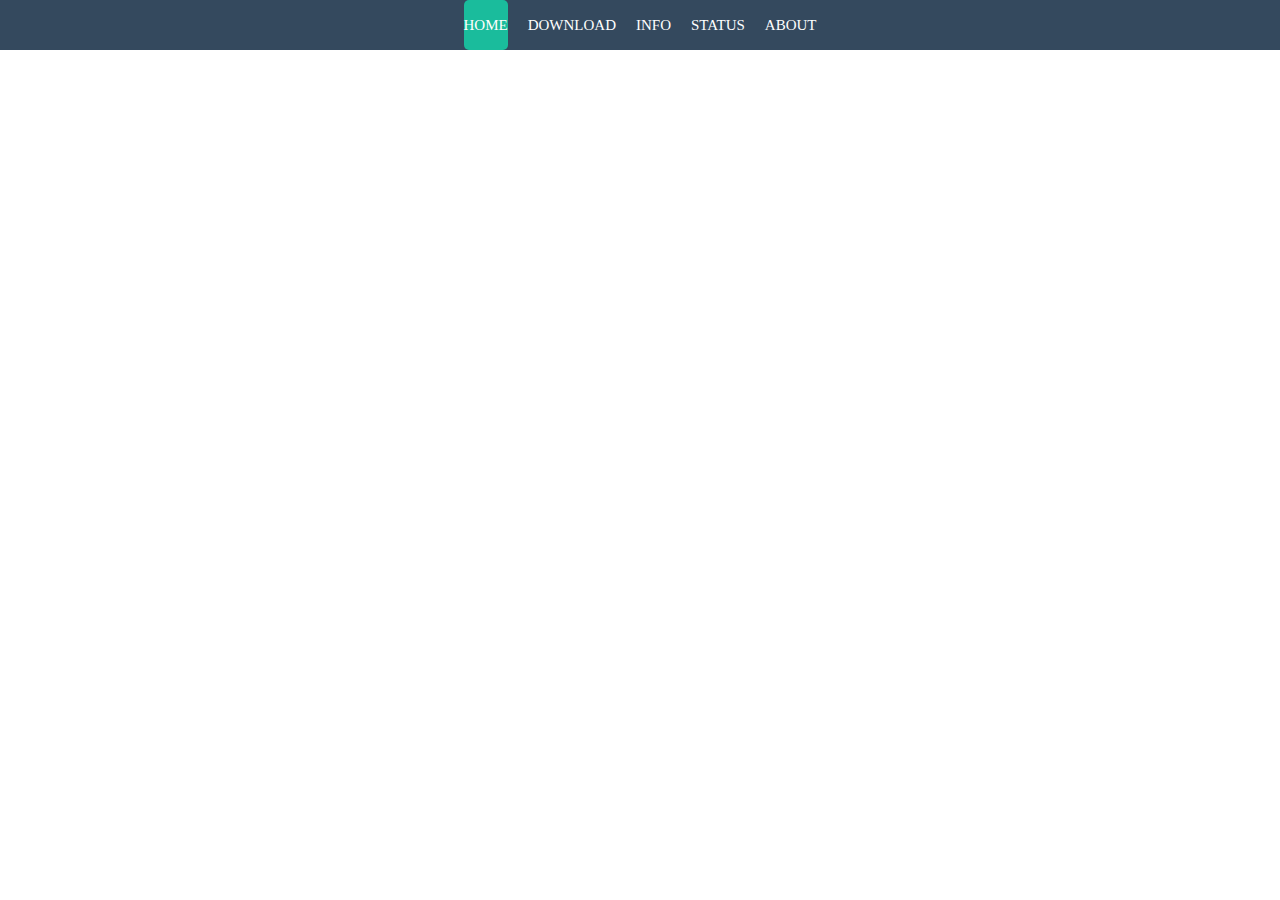
<file: index.html>
<!DOCTYPE html>
<html>
<head>
  <title>Altameda</title>
  <link rel="stylesheet" type="text/css" href="css/styles.css">
  <script src="js/script.js"></script>
   <link rel="website icon" type="png"
		href="icon/ico.png">
</head>
<body>
	<div class="navigation">
	  <a href="index.html" class="nav-link active">Home</a>
	  <a href="download.html" class="nav-link">Download</a>
	  <a href="info.html" class="nav-link">Info</a>
	  <a href="status.html" class="nav-link">Status</a>
	  <a href="about.html" class="nav-link">About</a>
	  <div class="animation"></div>
	</div>
</body>
</html>
</file>
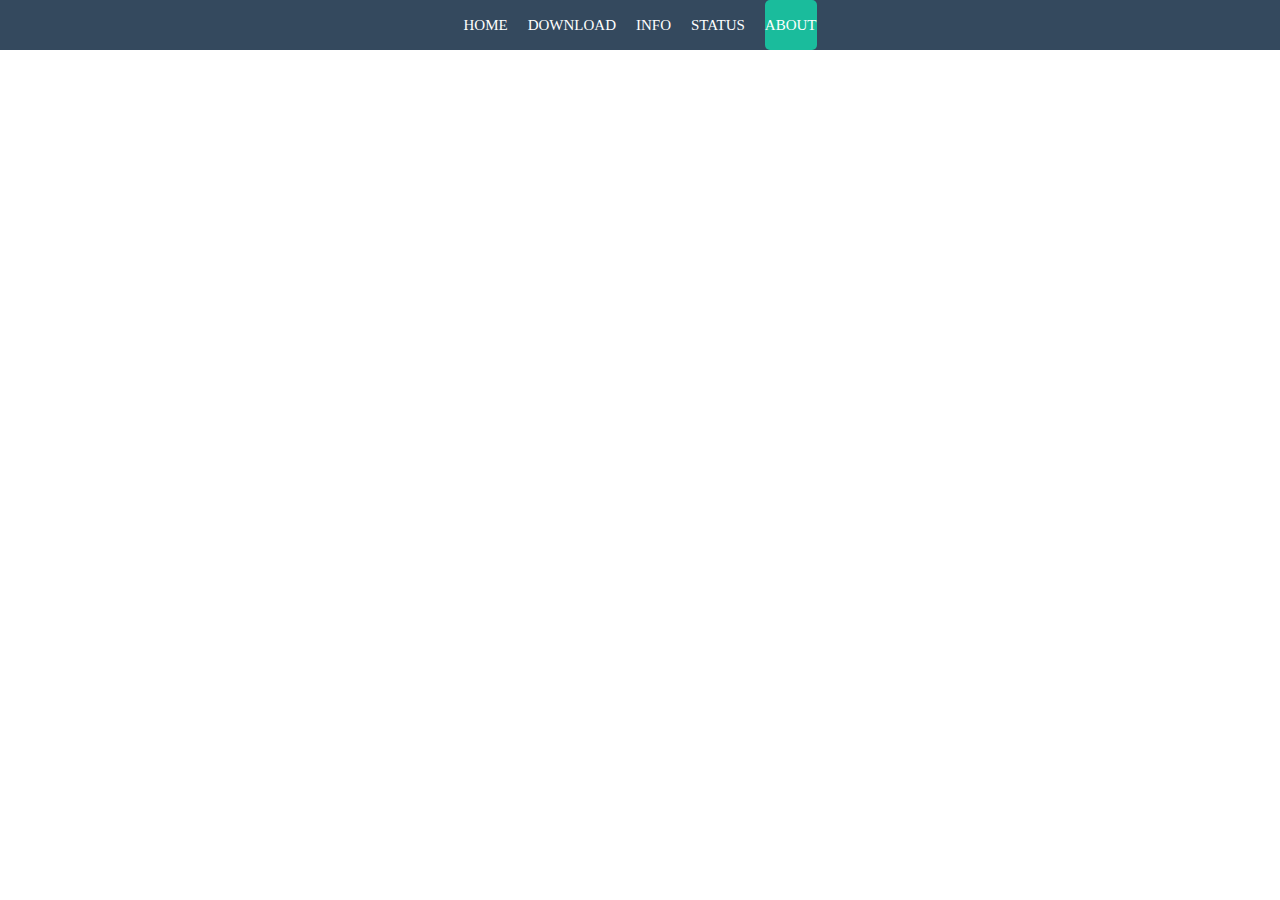
<file: about.html>
<!DOCTYPE html>
<html>
<head>
  <title>Altameda</title>
  <link rel="stylesheet" type="text/css" href="css/styles.css">
  <script src="js/script.js"></script>
  
  <link rel="website icon" type="png"
	href="icon/ico.png">
	
	
</head>
<body>
<div class="navigation">
  <a href="index.html" class="nav-link">Home</a>
  <a href="download.html" class="nav-link">Download</a>
  <a href="info.html" class="nav-link">Info</a>
  <a href="status.html" class="nav-link">Status</a>
  <a href="about.html" class="nav-link active">About</a>
  <div class="animation"></div>
</div>

</body>
</html>
</file>
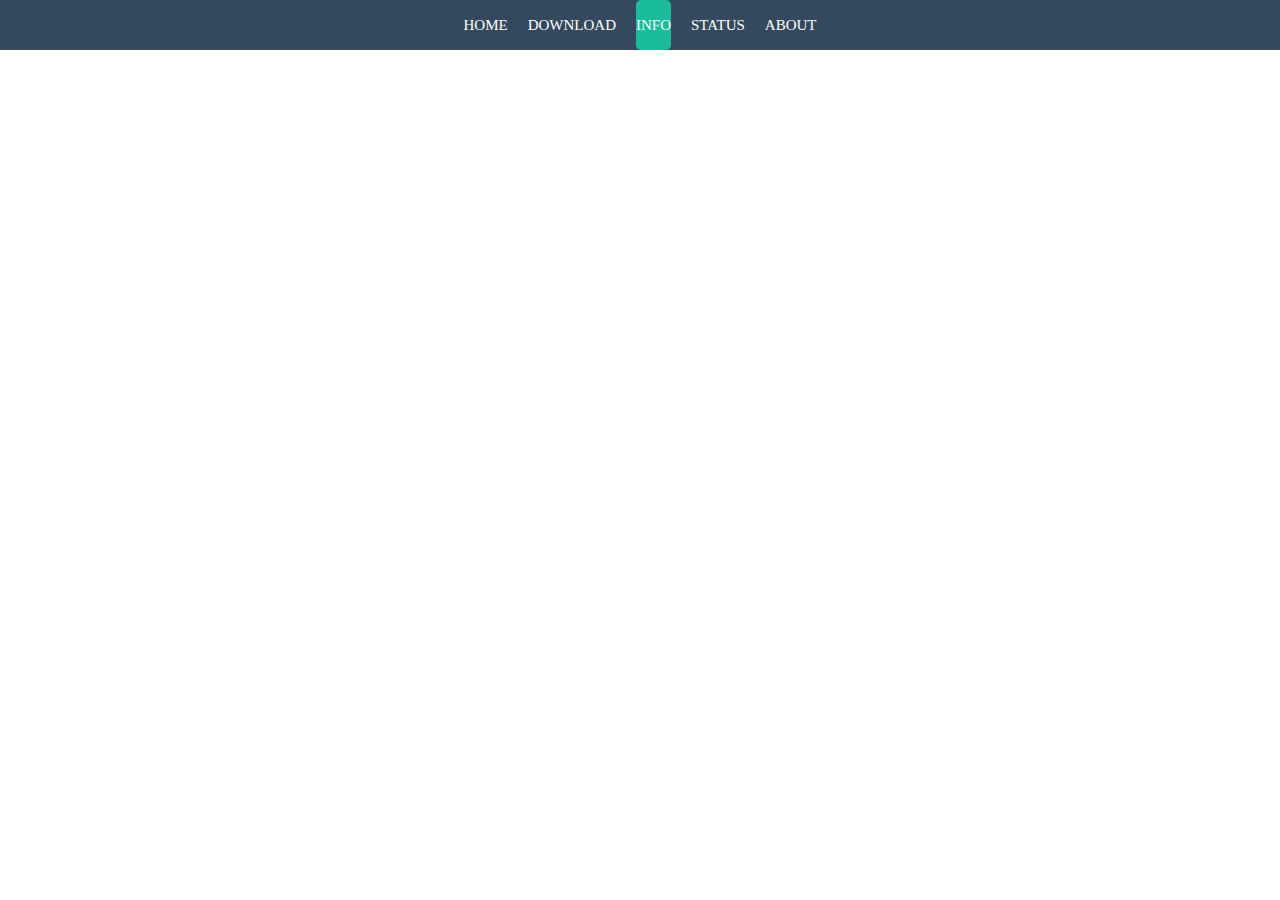
<file: info.html>
<!DOCTYPE html>
<html>
<head>
  <title>Altameda</title>
  <link rel="stylesheet" type="text/css" href="css/styles.css">
  <script src="js/script.js"></script>
  
  <link rel="website icon" type="png"
	href="icon/ico.png">
</head>
<body>
	<div class="navigation">
	  <a href="index.html" class="nav-link">Home</a>
	  <a href="download.html" class="nav-link">Download</a>
	  <a href="info.html" class="nav-link active">Info</a>
	  <a href="status.html" class="nav-link">Status</a>
	  <a href="about.html" class="nav-link">About</a>
	  <div class="animation"></div>
	</div>
</body>
</html>
</file>
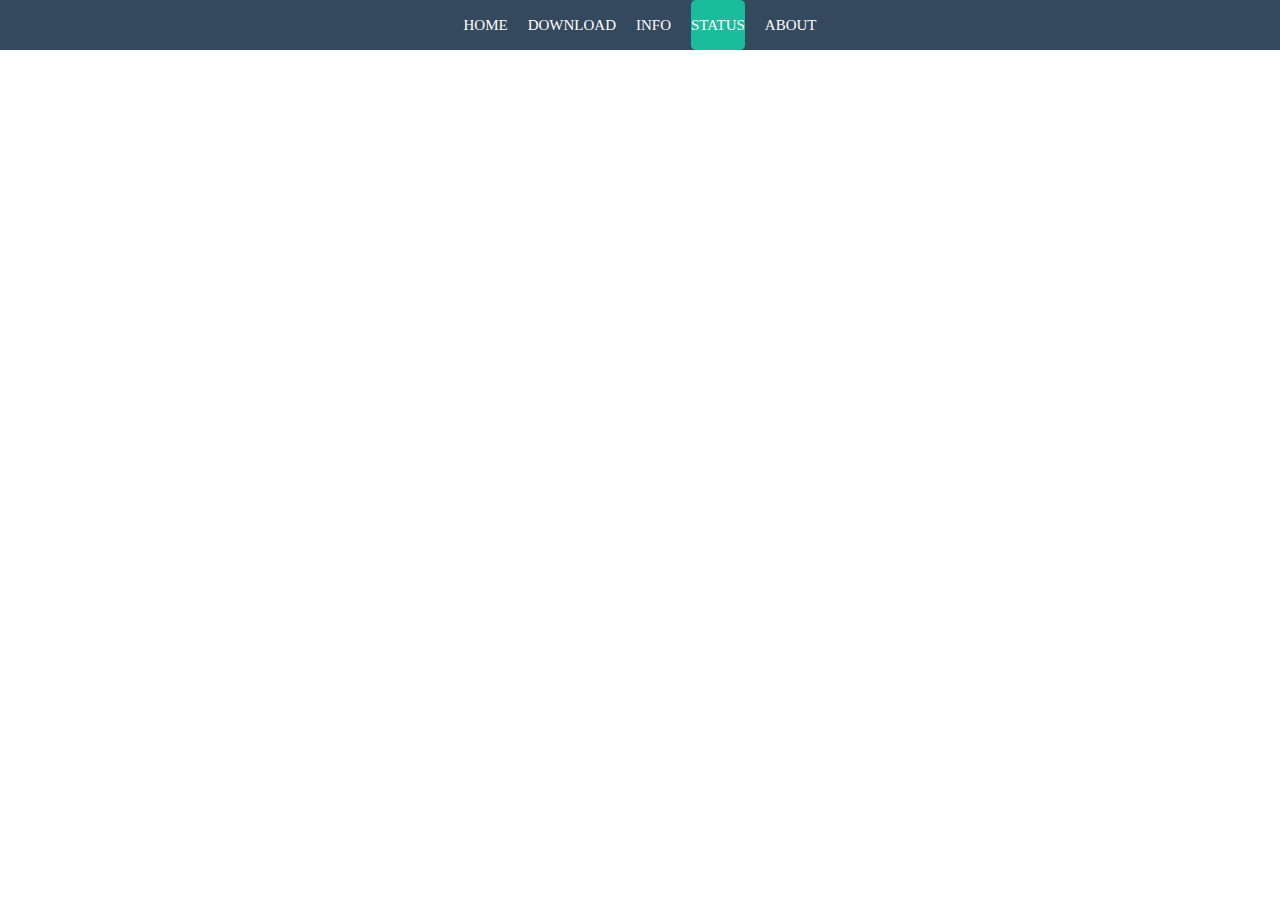
<file: status.html>
<!DOCTYPE html>
<html>
<head>
  <title>Altameda</title>
  <link rel="stylesheet" type="text/css" href="css/styles.css">
  <script src="js/script.js"></script>
  
  <link rel="website icon" type="png"
	href="icon/ico.png">
</head>
<body>
<div class="navigation">
  <a href="index.html" class="nav-link">Home</a>
  <a href="download.html" class="nav-link">Download</a>
  <a href="info.html" class="nav-link">Info</a>
  <a href="status.html" class="nav-link active">Status</a>
  <a href="about.html" class="nav-link">About</a>
  <div class="animation"></div>
</div>
</body>
</html>
</file>
<file: css/styles.css>
.navigation {
  position: fixed;
  top: 0;
  left: 0;
  width: 100%;
  background-color: #34495e;
  display: flex;
  justify-content: center;
  align-items: center;
}
.navigation .nav-link {
  line-height: 50px;
  height: 100%;
  font-size: 15px;
  display: inline-block;
  position: relative;
  z-index: 1;
  text-decoration: none;
  text-transform: uppercase;
  text-align: center;
  color: white;
  cursor: pointer;
  margin: 0 10px;
}

.animation {
  position: absolute;
  height: 100%;
  top: 0;
  z-index: 0;
  transition: all .5s ease 0s;
  border-radius: 5px;
  background-color: #1abc9c;
}

.animation.active {
  border-radius: 5px;
}
</file>
